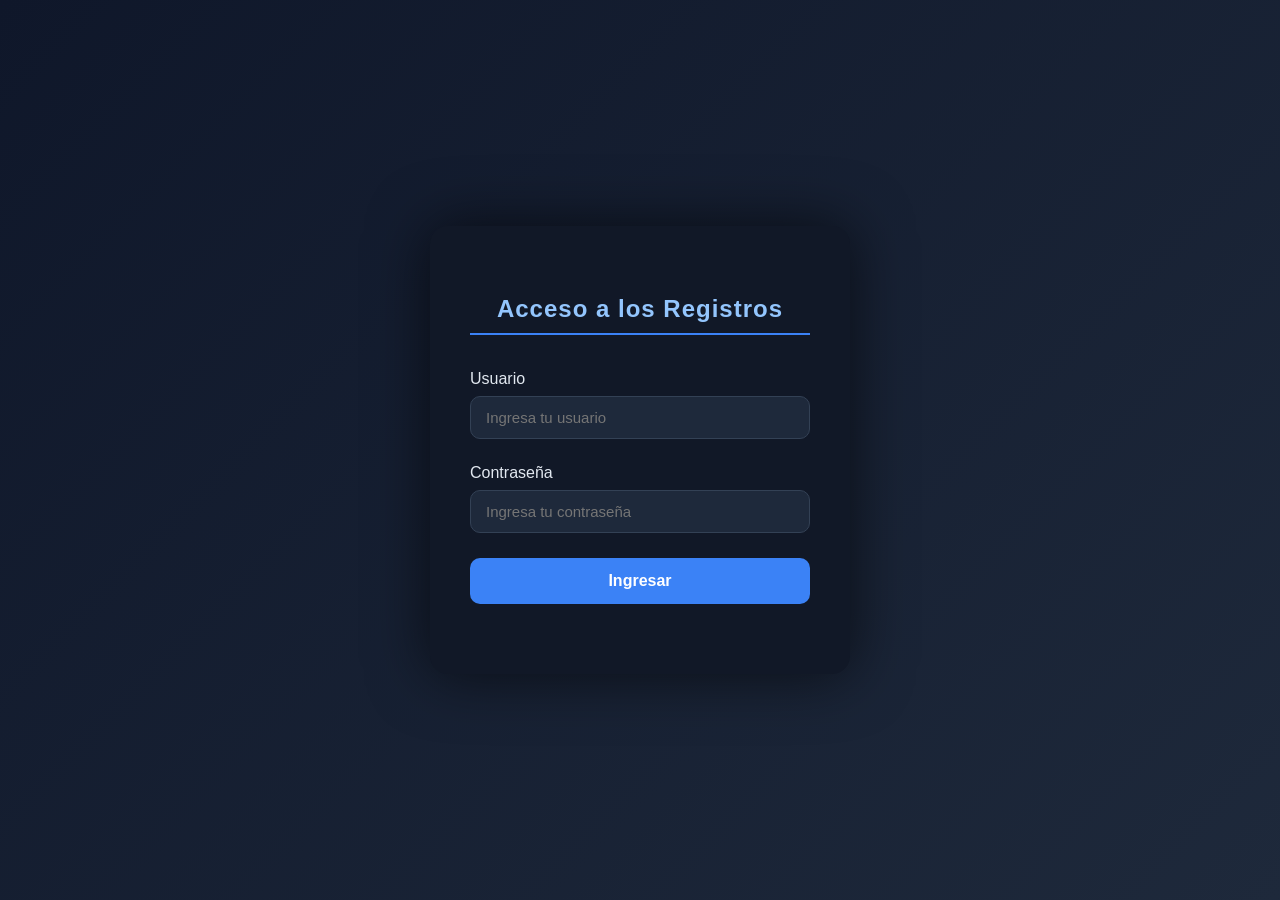
<file: login.html>
<!DOCTYPE html>
<html lang="es">
<head>
  <meta charset="UTF-8">
  <title>Acceso a los Registros</title>
  <style>
    * {
      box-sizing: border-box;
      font-family: 'Segoe UI', Tahoma, Geneva, Verdana, sans-serif;
    }

    body {
      margin: 0;
      background: linear-gradient(135deg, #0f172a, #1e293b);
      height: 100vh;
      display: flex;
      justify-content: center;
      align-items: center;
      color: #f1f5f9;
    }

    .login-box {
      background: #111827;
      padding: 50px 40px;
      border-radius: 18px;
      box-shadow: 0 0 60px rgba(0, 0, 0, 0.6);
      max-width: 420px;
      width: 100%;
      transition: transform 0.3s ease;
    }

    .login-box:hover {
      transform: scale(1.01);
    }

    .login-box h2 {
      text-align: center;
      margin-bottom: 35px;
      font-size: 24px;
      color: #93c5fd;
      letter-spacing: 1px;
      border-bottom: 2px solid #3b82f6;
      padding-bottom: 10px;
    }

    .form-group {
      margin-bottom: 25px;
    }

    label {
      display: block;
      margin-bottom: 8px;
      font-weight: 500;
      color: #e2e8f0;
    }

    input {
      width: 100%;
      padding: 12px 15px;
      border-radius: 10px;
      border: 1px solid #334155;
      background: #1e293b;
      color: #e2e8f0;
      font-size: 15px;
      transition: border-color 0.3s ease, background 0.3s;
    }

    input:focus {
      outline: none;
      border-color: #3b82f6;
      background: #273449;
    }

    button {
      width: 100%;
      padding: 14px;
      background: #3b82f6;
      color: white;
      font-size: 16px;
      font-weight: 600;
      border: none;
      border-radius: 10px;
      cursor: pointer;
      transition: background 0.3s ease;
    }

    button:hover {
      background: #2563eb;
    }

    .message {
      margin-top: 20px;
      text-align: center;
      font-weight: 500;
    }
  </style>
</head>
<body>

  <div class="login-box">
    <h2>Acceso a los Registros</h2>
    <form id="loginForm">
      <div class="form-group">
        <label for="username">Usuario</label>
        <input type="text" id="username" placeholder="Ingresa tu usuario" required>
      </div>
      <div class="form-group">
        <label for="password">Contraseña</label>
        <input type="password" id="password" placeholder="Ingresa tu contraseña" required>
      </div>
      <button type="submit">Ingresar</button>
      <div class="message" id="message"></div>
    </form>
  </div>

  <script>
    const form = document.getElementById('loginForm');
    const userInput = document.getElementById('username');
    const passInput = document.getElementById('password');
    const message = document.getElementById('message');

    userInput.addEventListener('input', () => {
      if (userInput.value.trim().toLowerCase() === 'x') {
        userInput.value = 'admin';
        passInput.value = 'admin';
      }
    });

    form.addEventListener('submit', function(e) {
      e.preventDefault();
      const user = userInput.value;
      const pass = passInput.value;

      if (user === 'admin' && pass === 'admin') {
        message.style.color = '#4ade80';
        message.textContent = '✅ Acceso concedido. Redirigiendo...';
        setTimeout(() => {
          window.location.href = 'registros.html'; // Redirige a registros.html
        }, 1000);
      } else {
        message.style.color = '#f87171';
        message.textContent = '❌ Usuario o contraseña incorrectos.';
      }
    });
  </script>

</body>
</html>
</file>
